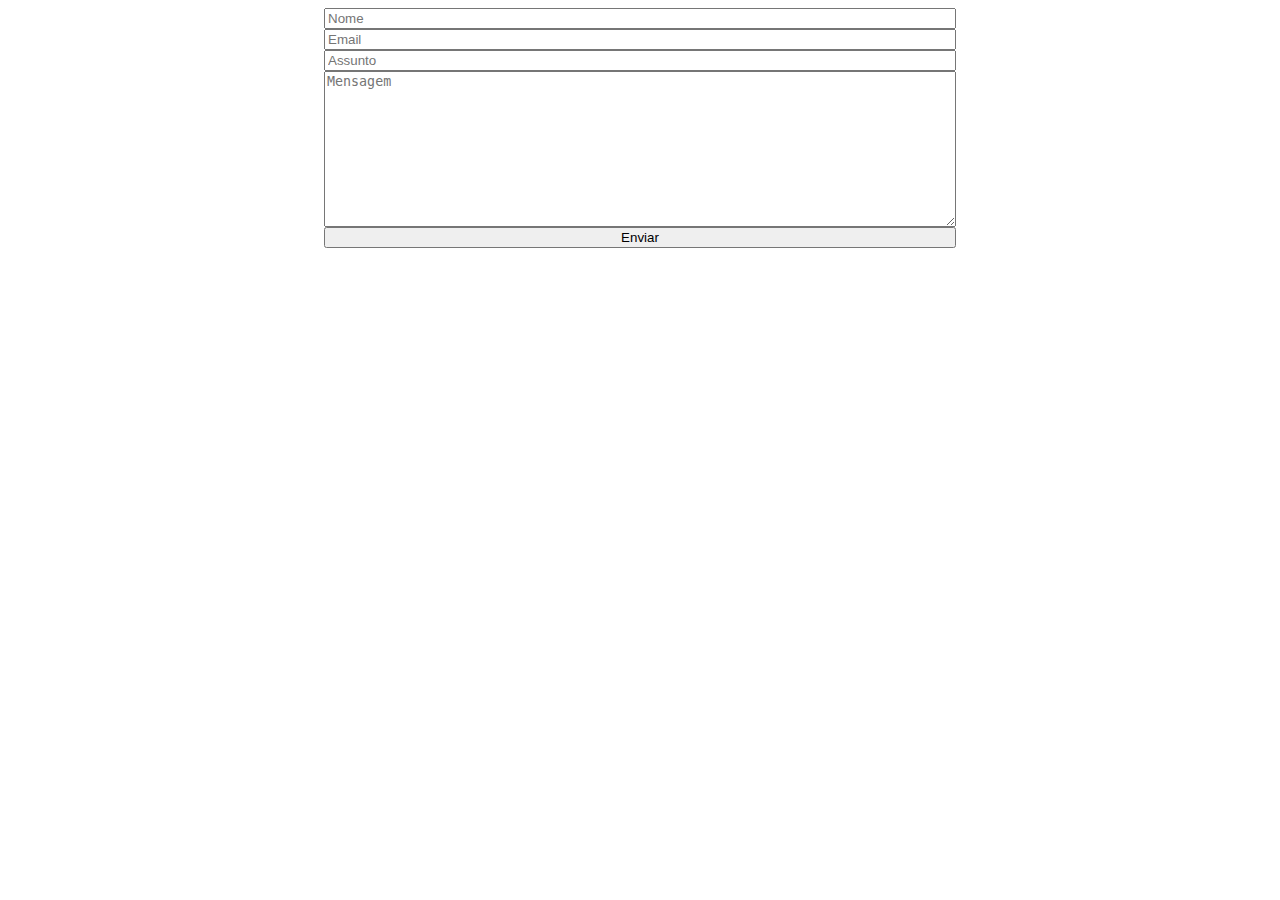
<file: index.html>
<!DOCTYPE html>
<html lang="en">
  <head>
    <meta charset="UTF-8" />
    <meta http-equiv="X-UA-Compatible" content="IE=edge" />
    <meta name="viewport" content="width=device-width, initial-scale=1.0" />
    <title>Envio de formulario</title>
    <link rel="stylesheet" href="./style.css" />
  </head>
  <body>
    <section class="section-main">
      <form
        action="https://formsubmit.co/nfescame@gmail.com"
        method="POST"
        class="container"
      >
        <input
          type="hidden"
          name="_next"
          value="https://nfescame.github.io/Simple-form-send/successfullySent.html"
        />
        <input
          type="hidden"
          name="_autoresponse"
          value="Recebi a sua mensagem, obrigado pelo contato e logo responderei."
        />
        <input type="text" name="name" placeholder="Nome" />
        <input type="email" name="email" placeholder="Email" />
        <input type="text" name="subject" placeholder="Assunto" />
        <textarea
          name="message"
          cols="30"
          rows="10"
          placeholder="Mensagem"
        ></textarea>
        <button type="submit">Enviar</button>
      </form>
    </section>
  </body>
</html>
</file>
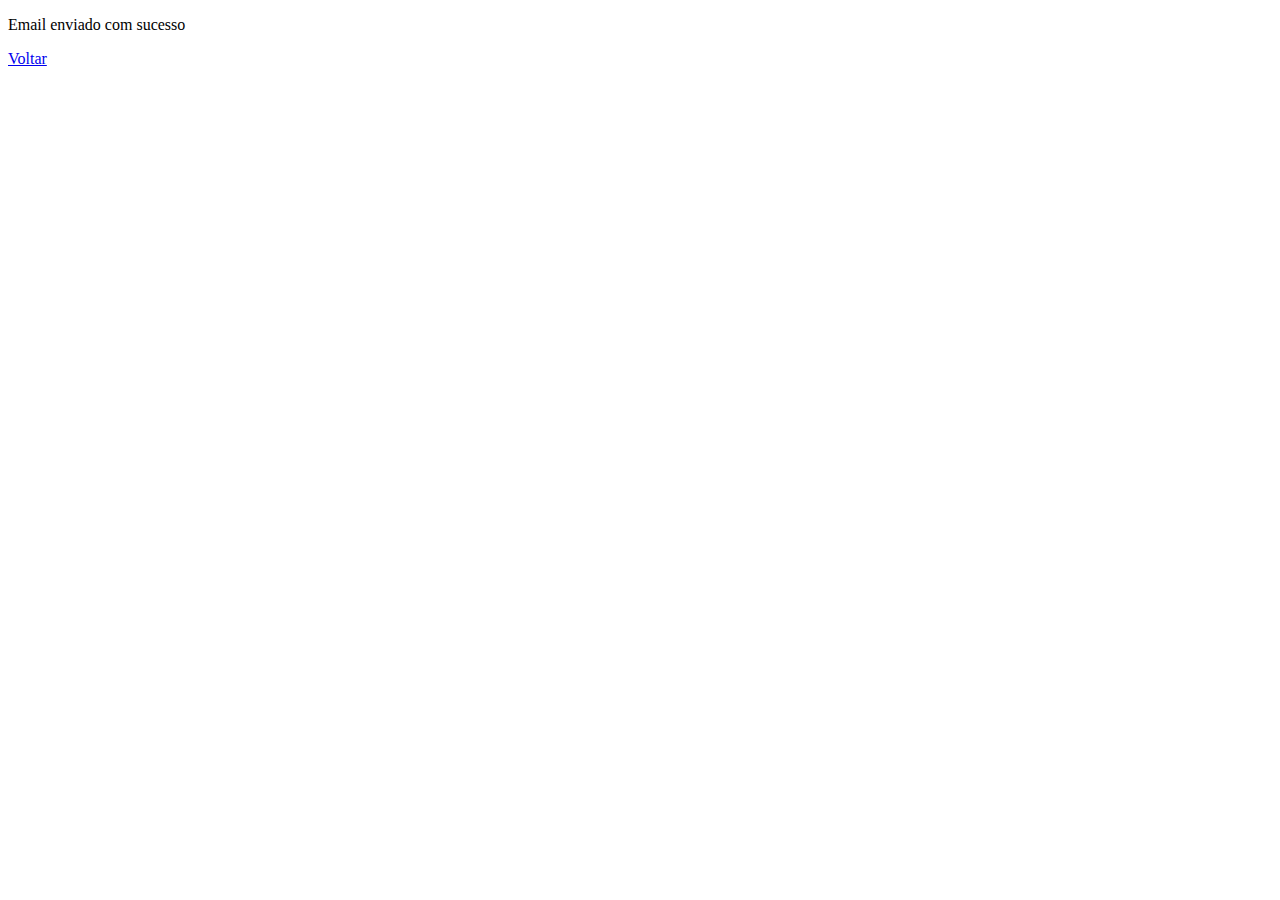
<file: successfullySent.html>
<!DOCTYPE html>
<html lang="en">
  <head>
    <meta charset="UTF-8" />
    <meta http-equiv="X-UA-Compatible" content="IE=edge" />
    <meta name="viewport" content="width=device-width, initial-scale=1.0" />
    <title>Sucesso</title>
  </head>
  <body>
    <p>Email enviado com sucesso</p>
    <a href="https://nfescame.github.io/Simple-form-send/index.html">Voltar</a>
  </body>
</html>
</file>
<file: style.css>
.section-main {
  display: flex;
  justify-content: center;
}
.container {
  width: 50%;
  display: flex;
  flex-direction: column;
}
</file>
